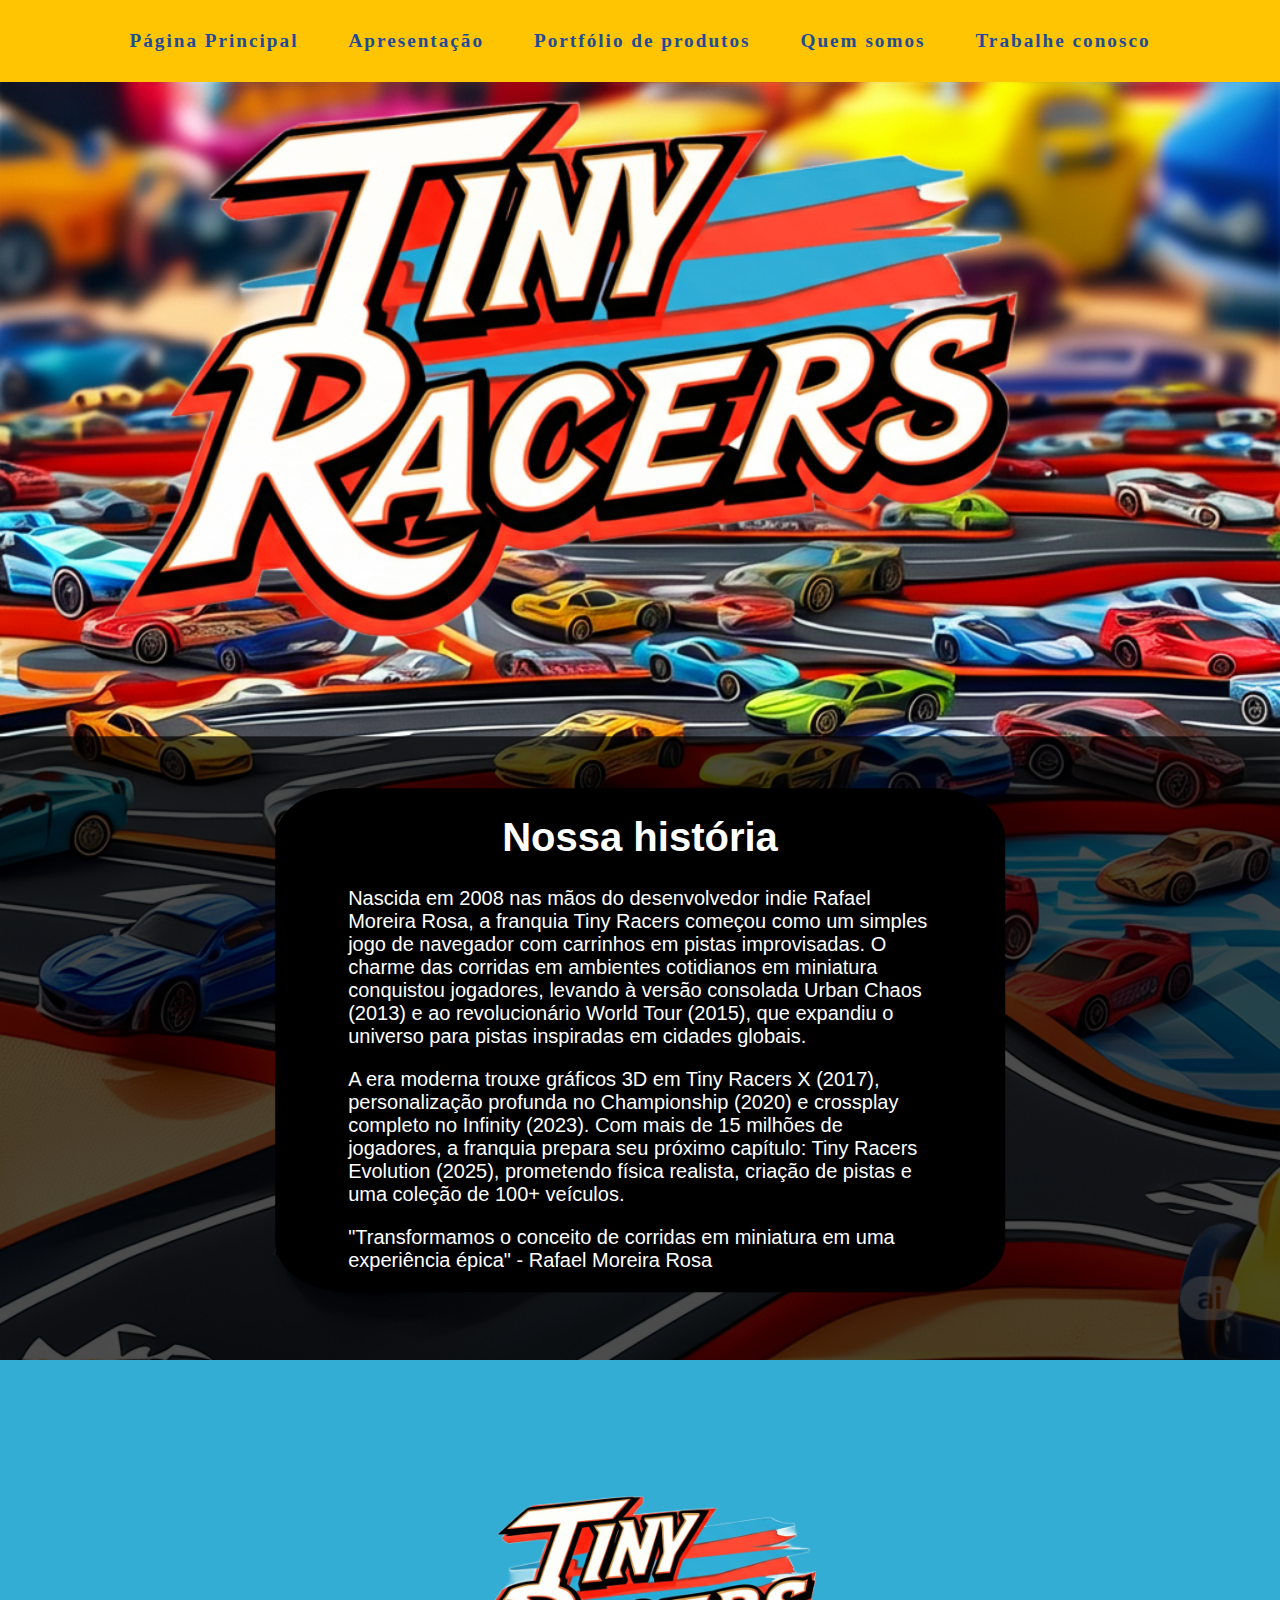
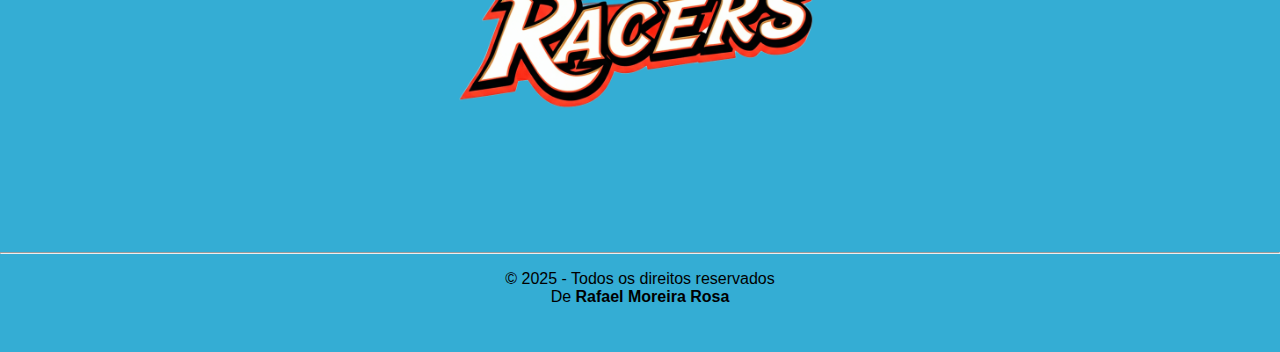
<file: index.html>
<!DOCTYPE html>
<html lang="pt-BR">
  <head>
    <meta charset="UTF-8" />
    <meta name="viewport" content="width=device-width, initial-scale=1.0" />
    <meta name="description" content="História da franquia Tiny Racers" />
    <link rel="stylesheet" href="style.css" />
    <title>Tiny Racers</title>
  </head>
  <body>
    <div class="container1">
      <header class="cabecalho1">
        <nav class="menu-navegacao1">
          <a href="./index.html" class="item-cab1">Página Principal</a>
          <a href="./apresentação.html" class="item-cab1">Apresentação</a>
          <a href="./portifolio-produtos.html" class="item-cab1">Portfólio de produtos</a>
          <a href="./quem-somos.html" class="item-cab1">Quem somos</a>
          <a href="./trabalhe-conosco.html" class="item-cab1">Trabalhe conosco</a>
        </nav>
      </header>

      <main class="conteudo-principal1">
        <section class="fundo1">
          <div class="elementos1">
            <h1 class="titulo-principal1">Nossa história</h1>
            <div class="historia1">
              <p>
                Nascida em 2008 nas mãos do desenvolvedor indie Rafael Moreira Rosa, a
                franquia Tiny Racers começou como um simples jogo de navegador com
                carrinhos em pistas improvisadas. O charme das corridas em ambientes
                cotidianos em miniatura conquistou jogadores, levando à versão
                consolada Urban Chaos (2013) e ao revolucionário World Tour (2015),
                que expandiu o universo para pistas inspiradas em cidades globais.
              </p>
              <p>
                A era moderna trouxe gráficos 3D em Tiny Racers X (2017),
                personalização profunda no Championship (2020) e crossplay completo
                no Infinity (2023). Com mais de 15 milhões de jogadores, a franquia
                prepara seu próximo capítulo: Tiny Racers Evolution (2025),
                prometendo física realista, criação de pistas e uma coleção de 100+
                veículos.
              </p>
              <p>
                "Transformamos o conceito de corridas em miniatura em uma
                experiência épica" - Rafael Moreira Rosa
              </p>
            </div>
          </div>

          <picture>
            <source media="(max-width: 768px)" srcset="./planodefundo-mobile.png" />
            <img src="./planodefundo.png" alt="Carros de corrida" class="carros-img1" />
          </picture>
        </section>
      </main>

      <footer class="rodape1">
        <img src="./letreiro.png" alt="" class="icon-rodape1" />
        <hr class="linha-rodape" />
        <p class="texto-rodape">&copy; 2025 - Todos os direitos reservados <br> De <strong>Rafael Moreira Rosa</strong></p>
      </footer>
    </div>
  </body>
</html>
</file>
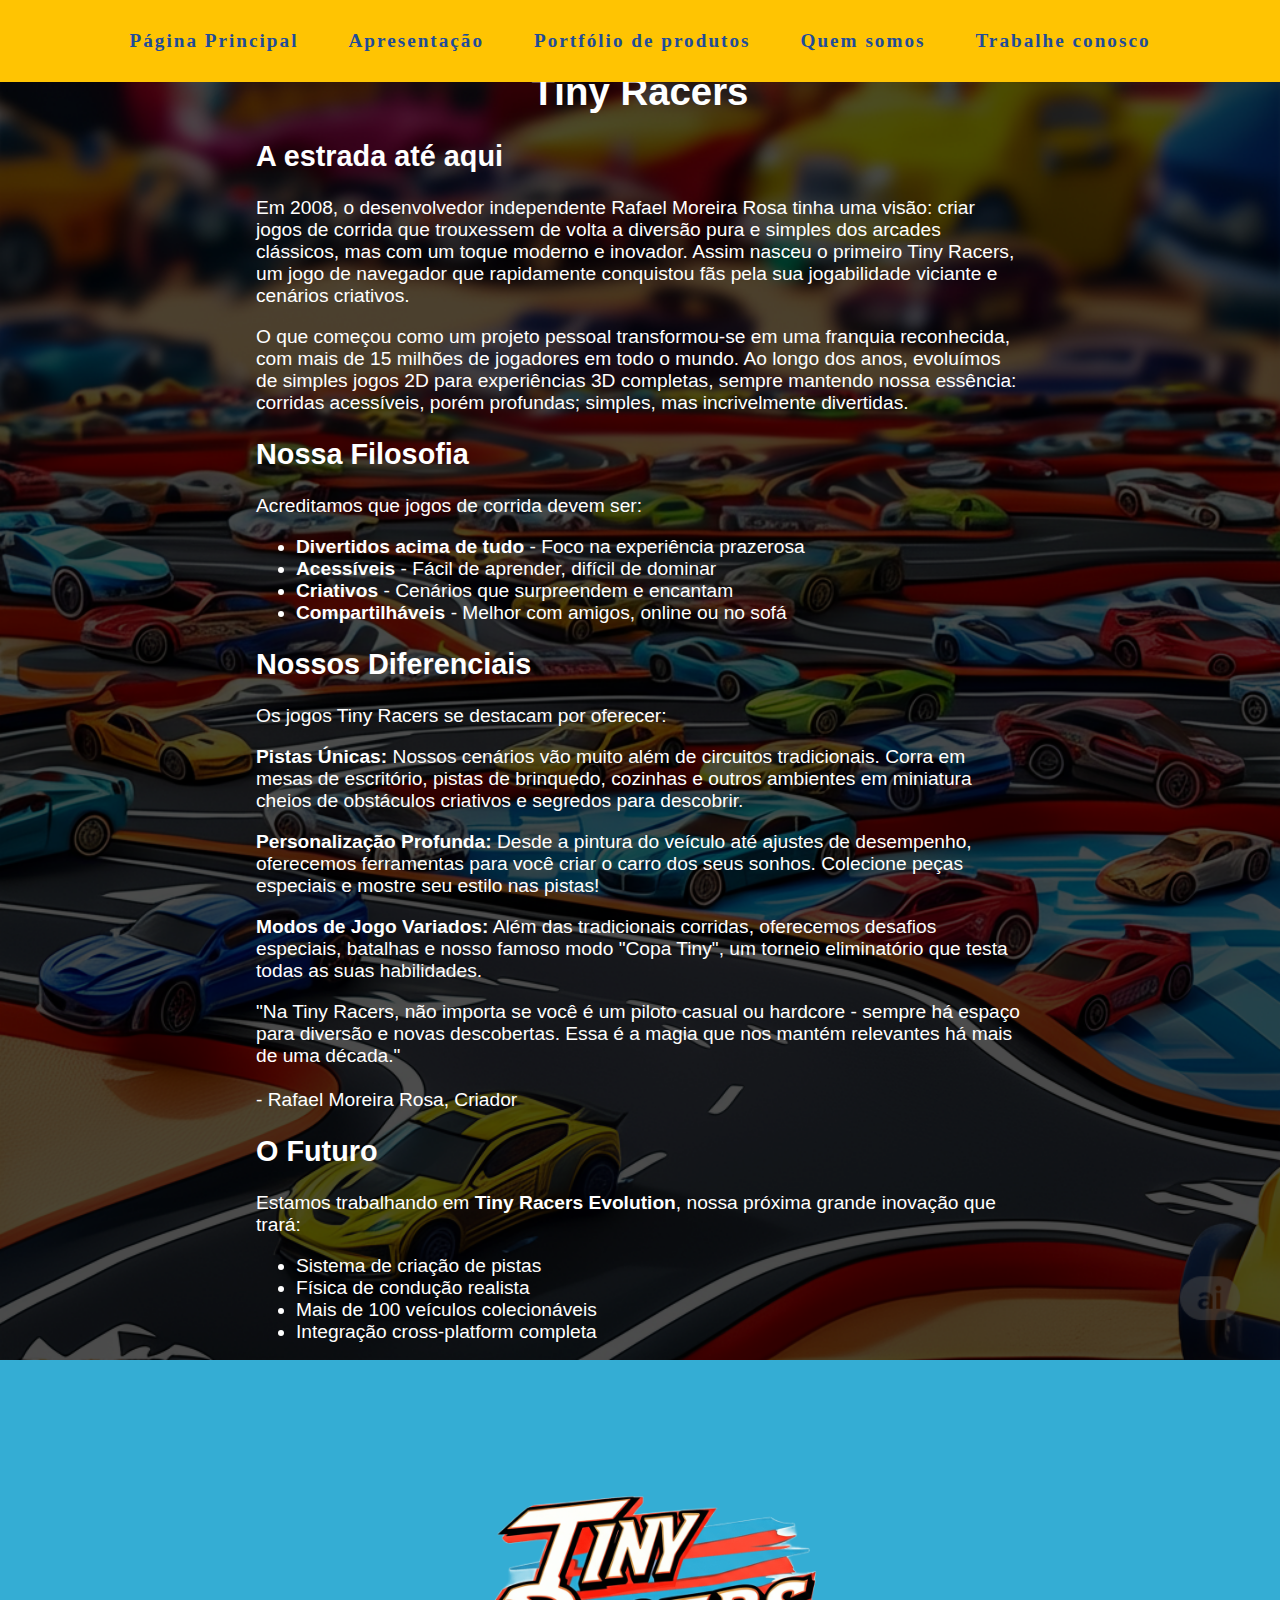
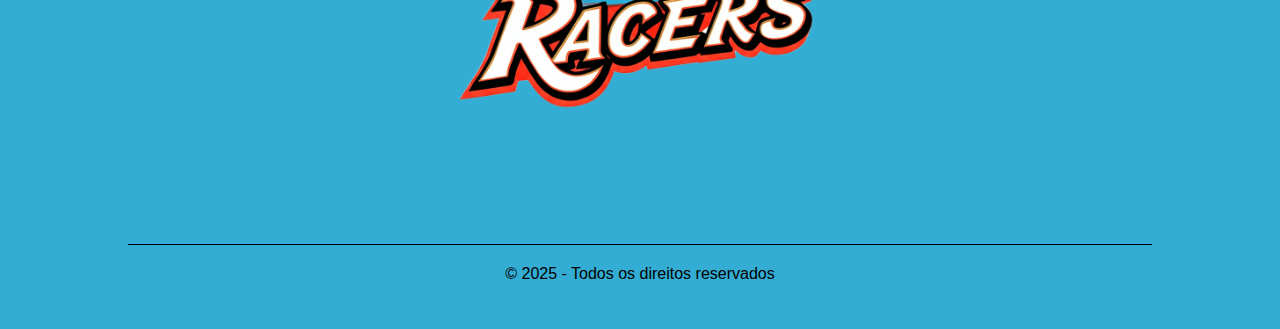
<file: apresentação.html>
<!DOCTYPE html>
<html lang="pt-BR">
  <head>
    <meta charset="UTF-8" />
    <meta name="viewport" content="width=device-width, initial-scale=1.0" />
    <link rel="stylesheet" href="style.css" />
    <title>Tiny Racers</title>
  </head>
  <body class="bode2">
    <div class="cabecalho-container2">
      <header class="cabecalho2">
       <nav class="menu-navegacao2">
        <a href="./index.html" class="item-cab2">Página Principal</a>
        <a href="./apresentação.html" class="item-cab2">Apresentação</a>
        <a href="./portifolio-produtos.html" class="item-cab2">Portfólio de produtos</a>
        <a href="./quem-somos.html" class="item-cab2">Quem somos</a>
        <a href="./trabalhe-conosco.html" class="item-cab2">Trabalhe conosco</a>
      </nav>
      </header>
    </div>

    <main class="conteudo-principal2">
      <div class="fundo2">
        <div class="elementos2">
          <br />
          
          <div class="historia2">
            <h1 class="titulo2">Tiny Racers</h1>
        
        <h2>A estrada até aqui</h2>
        <p>Em 2008, o desenvolvedor independente Rafael Moreira Rosa tinha uma visão: criar jogos de corrida que trouxessem de volta a diversão pura e simples dos arcades clássicos, mas com um toque moderno e inovador. Assim nasceu o primeiro Tiny Racers, um jogo de navegador que rapidamente conquistou fãs pela sua jogabilidade viciante e cenários criativos.</p>
        
        <p>O que começou como um projeto pessoal transformou-se em uma franquia reconhecida, com mais de 15 milhões de jogadores em todo o mundo. Ao longo dos anos, evoluímos de simples jogos 2D para experiências 3D completas, sempre mantendo nossa essência: corridas acessíveis, porém profundas; simples, mas incrivelmente divertidas.</p>
        
        <div class="destaque2">
            <h2>Nossa Filosofia</h2>
            <p>Acreditamos que jogos de corrida devem ser:</p>
            <ul>
                <li><strong>Divertidos acima de tudo</strong> - Foco na experiência prazerosa</li>
                <li><strong>Acessíveis</strong> - Fácil de aprender, difícil de dominar</li>
                <li><strong>Criativos</strong> - Cenários que surpreendem e encantam</li>
                <li><strong>Compartilháveis</strong> - Melhor com amigos, online ou no sofá</li>
            </ul>
        </div>
        
        <h2>Nossos Diferenciais</h2>
        <p>Os jogos Tiny Racers se destacam por oferecer:</p>
        
        <p><strong>Pistas Únicas:</strong> Nossos cenários vão muito além de circuitos tradicionais. Corra em mesas de escritório, pistas de brinquedo, cozinhas e outros ambientes em miniatura cheios de obstáculos criativos e segredos para descobrir.</p>
        
        <p><strong>Personalização Profunda:</strong> Desde a pintura do veículo até ajustes de desempenho, oferecemos ferramentas para você criar o carro dos seus sonhos. Colecione peças especiais e mostre seu estilo nas pistas!</p>
        
        <p><strong>Modos de Jogo Variados:</strong> Além das tradicionais corridas, oferecemos desafios especiais, batalhas e nosso famoso modo "Copa Tiny", um torneio eliminatório que testa todas as suas habilidades.</p>
        
        <div class="quote2">
            "Na Tiny Racers, não importa se você é um piloto casual ou hardcore - sempre há espaço para diversão e novas descobertas. Essa é a magia que nos mantém relevantes há mais de uma década."
            <br><br>- Rafael Moreira Rosa, Criador
        </div>
        
        <h2>O Futuro</h2>
        <p>Estamos trabalhando em <strong>Tiny Racers Evolution</strong>, nossa próxima grande inovação que trará:</p>
        <ul>
            <li>Sistema de criação de pistas</li>
            <li>Física de condução realista</li>
            <li>Mais de 100 veículos colecionáveis</li>
            <li>Integração cross-platform completa</li>
        </ul>

          </div>
        </div>
        
        <picture>
          <source media="(max-width: 768px)" srcset="./planodefundo-mobile.png" />
          <img src="./fundo-pages.png" alt="Carros de corrida" class="carros-img2" />
        </picture>
      </div>
    </main>

    <footer class="rodape2">
        <img src="./letreiro.png" alt="" class="icon-rodape2" />
      <hr class="linha-rodape2" />
      <p class="texto-rodape2">&copy; 2025 - Todos os direitos reservados</p>
    </footer>
  </body>
</html>
</file>
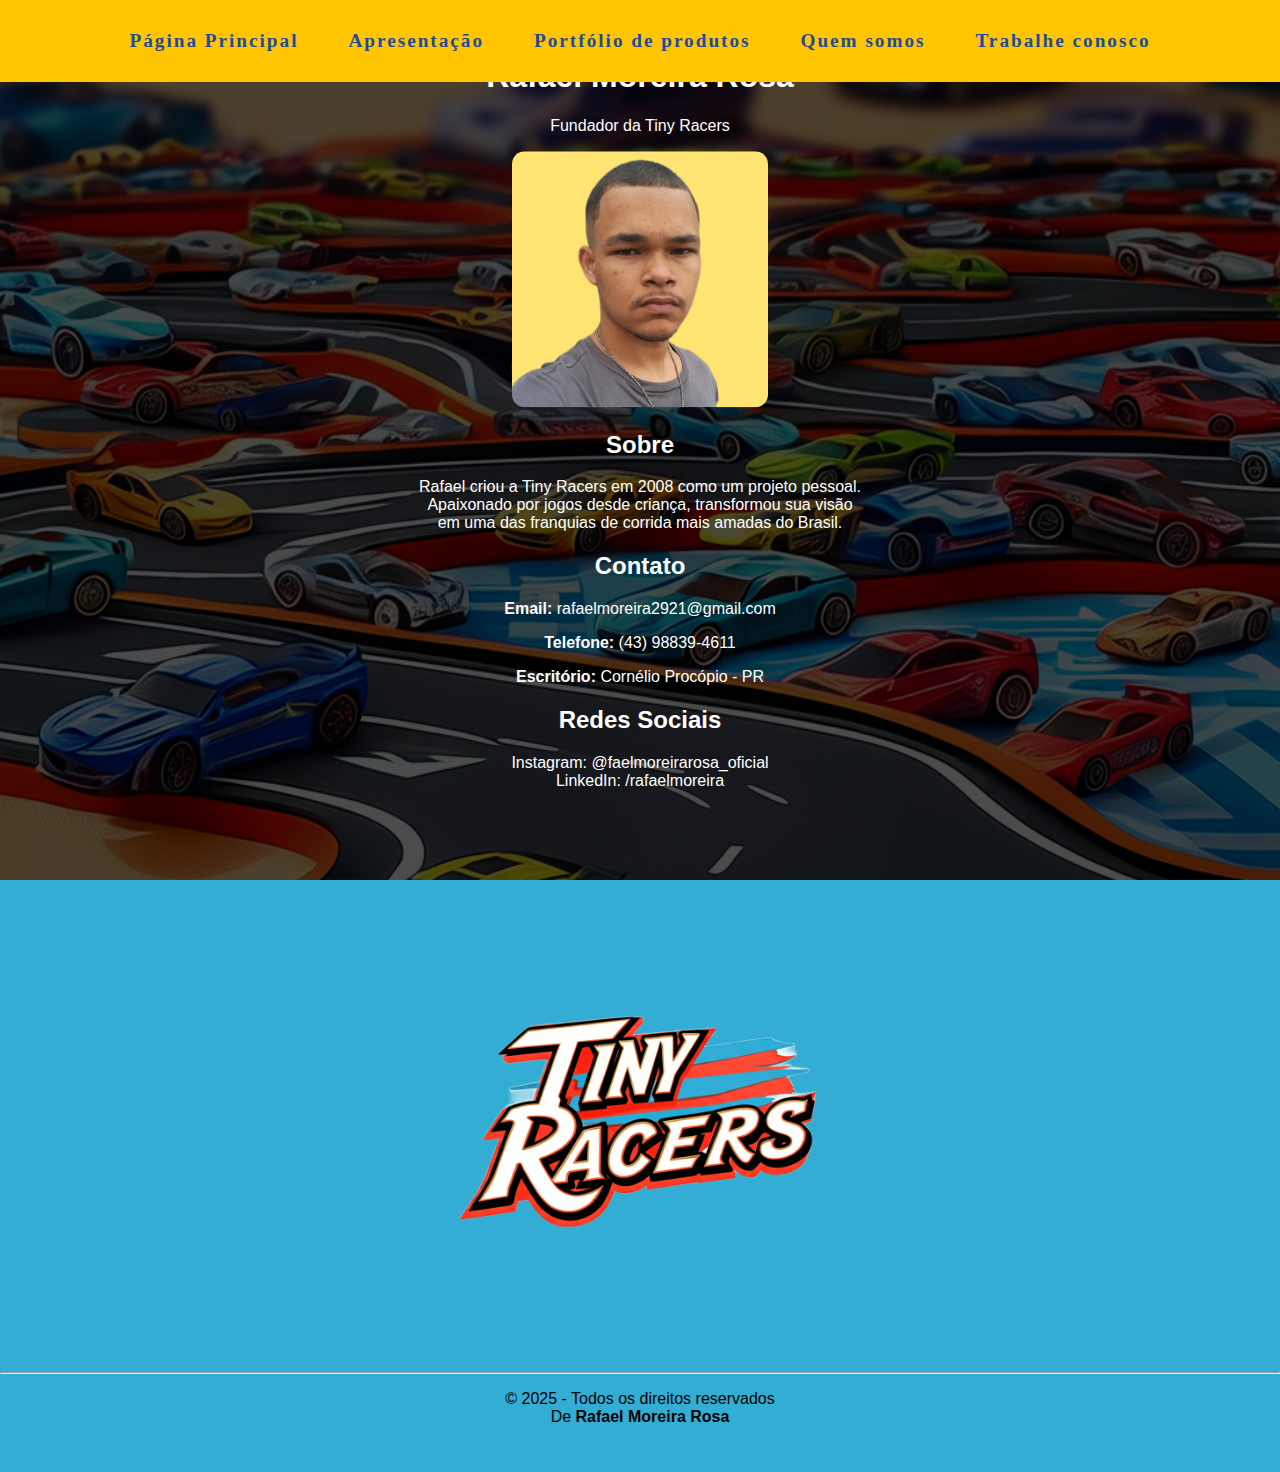
<file: quem-somos.html>
<!DOCTYPE html>
<html lang="pt-BR">

<head>
  <meta charset="UTF-8" />
  <meta name="viewport" content="width=device-width, initial-scale=1.0" />
  <link rel="stylesheet" href="style.css" />
  <title>Tiny Racers</title>
</head>

<body>
  <div class="cabecalho-container3">
    <header class="cabecalho3">
      <nav class="menu-navegacao3">
        <a href="./index.html" class="item-cab3">Página Principal</a>
        <a href="./apresentação.html" class="item-cab3">Apresentação</a>
        <a href="./portifolio-produtos.html" class="item-cab3">Portfólio de produtos</a>
        <a href="./quem-somos.html" class="item-cab3">Quem somos</a>
        <a href="./trabalhe-conosco.html" class="item-cab3">Trabalhe conosco</a>
      </nav>
    </header>
  </div>

  <main class="conteudo-principal3">
    <div class="fundo3">
      <div class="elementos3">
        <br />
        <h1>Rafael Moreira Rosa</h1>
        <p style="text-align: center;">Fundador da Tiny Racers</p>

        <div class="perfil3">
          <img src="./eu2.jpg" alt="Rafael Moreira Rosa" class="eu3">
        </div>

        <div class="textos3"></div>
        <h2>Sobre</h2>
        <p>Rafael criou a Tiny Racers em 2008 como um projeto pessoal. <br> Apaixonado por jogos desde criança,
          transformou sua visão <br> em uma das franquias de corrida mais amadas do Brasil.</p>

        <h2>Contato</h2>
        <section class="contato3">
          <p><strong>Email:</strong> rafaelmoreira2921@gmail.com</p>
          <p><strong>Telefone:</strong> (43) 98839-4611</p>
          <p><strong>Escritório:</strong> Cornélio Procópio - PR</p>
        </section>

        <h2>Redes Sociais</h2>
        <p>
          Instagram: @faelmoreirarosa_oficial<br>
          LinkedIn: /rafaelmoreira
        </p>

      </div>
    </div>

    <picture>
      <source media="(max-width: 768px)" srcset="./planodefundo-mobile.png" />
      <img src="./fundo-pages.png" alt="Carros de corrida" class="carros-img3" />
    </picture>
    </div>
  </main>

  <footer class="rodape3">
    <img src="./letreiro.png" alt="" class="icon-rodape3" />
        <hr class="linha-rodape" />
        <p class="texto-rodape">&copy; 2025 - Todos os direitos reservados <br> De <strong>Rafael Moreira Rosa</strong></p>
  </footer>
</body>

</html>
</file>
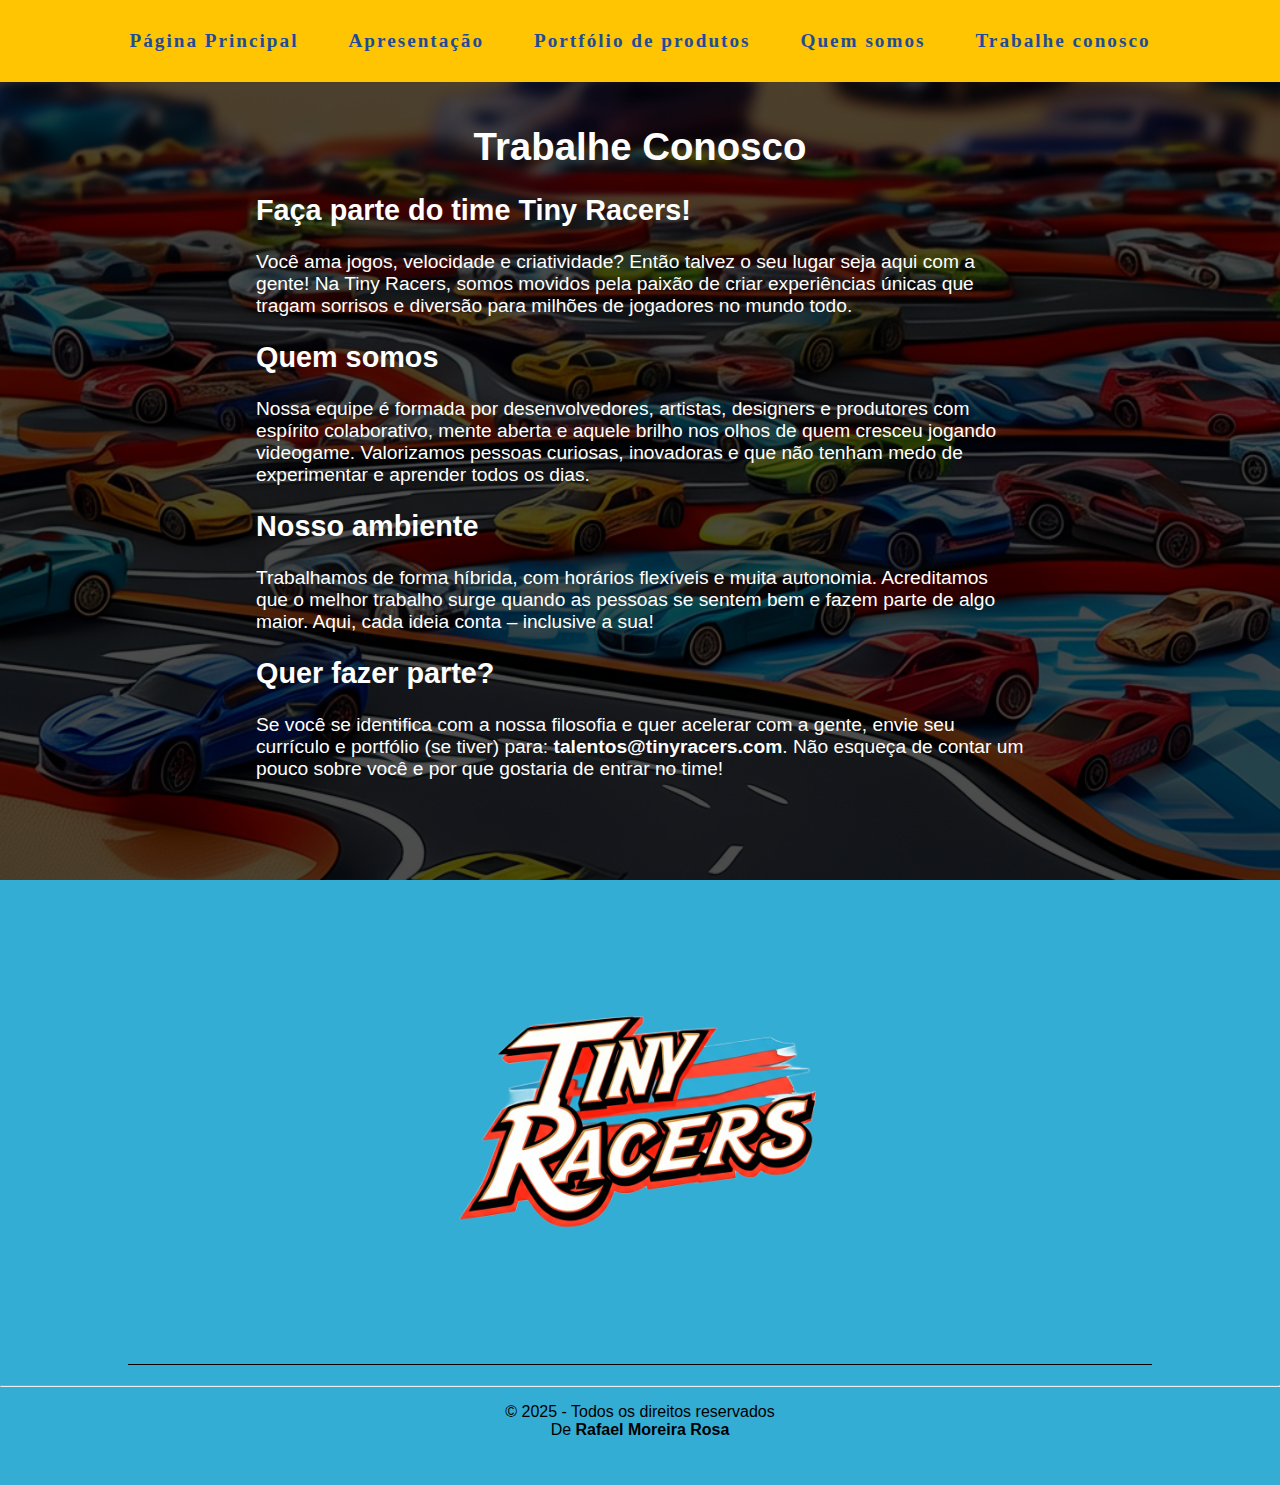
<file: trabalhe-conosco.html>
<!DOCTYPE html>
<html lang="pt-BR">
  <head>
    <meta charset="UTF-8" />
    <meta name="viewport" content="width=device-width, initial-scale=1.0" />
    <link rel="stylesheet" href="style.css" />
    <title>Tiny Racers</title>
  </head>
  <body>
    <div class="cabecalho-container5">
      <header class="cabecalho5">
        <nav class="menu-navegacao5">
        <a href="./index.html" class="item-cab5">Página Principal</a>
        <a href="./apresentação.html" class="item-cab5">Apresentação</a>
        <a href="./portifolio-produtos.html" class="item-cab5">Portfólio de produtos</a>
        <a href="./quem-somos.html" class="item-cab5">Quem somos</a>
        <a href="./trabalhe-conosco.html" class="item-cab5">Trabalhe conosco</a>
      </nav>
      </header>
    </div>

    <main class="conteudo-principal5">
      <div class="fundo5">
        <div class="elementos5">
          <br />

          <div class="historia5">
            <h1 class="titulo5">Trabalhe Conosco</h1>

            <h2>Faça parte do time Tiny Racers!</h2>
            <p>Você ama jogos, velocidade e criatividade? Então talvez o seu lugar seja aqui com a gente! Na Tiny Racers, somos movidos pela paixão de criar experiências únicas que tragam sorrisos e diversão para milhões de jogadores no mundo todo.</p>

            <h2>Quem somos</h2>
            <p>Nossa equipe é formada por desenvolvedores, artistas, designers e produtores com espírito colaborativo, mente aberta e aquele brilho nos olhos de quem cresceu jogando videogame. Valorizamos pessoas curiosas, inovadoras e que não tenham medo de experimentar e aprender todos os dias.</p>

            <h2>Nosso ambiente</h2>
            <p>Trabalhamos de forma híbrida, com horários flexíveis e muita autonomia. Acreditamos que o melhor trabalho surge quando as pessoas se sentem bem e fazem parte de algo maior. Aqui, cada ideia conta – inclusive a sua!</p>

            <h2>Quer fazer parte?</h2>
            <p>Se você se identifica com a nossa filosofia e quer acelerar com a gente, envie seu currículo e portfólio (se tiver) para: <strong>talentos@tinyracers.com</strong>. Não esqueça de contar um pouco sobre você e por que gostaria de entrar no time!</p>
          </div>
        </div>

        <picture>
          <source media="(max-width: 768px)" srcset="./planodefundo-mobile.png" />
          <img src="./fundo-pages.png" alt="Carros de corrida" class="carros-img5" />
        </picture>
      </div>
    </main>

    <footer class="rodape5">
      <img src="./letreiro.png" alt="" class="icon-rodape5" />
      <hr class="linha-rodape5" />
        <hr class="linha-rodape" />
        <p class="texto-rodape">&copy; 2025 - Todos os direitos reservados <br> De <strong>Rafael Moreira Rosa</strong></p>
    </footer>
  </body>
</html>
</file>
<file: style.css>
body {
  background-color: #000000;
  margin: 0;
  padding: 0;
  font-family: Arial, sans-serif;
}

.container1 {
  width: 100%;
}

.cabecalho1 {
  background-color: #ffc402;
  width: 100%;
  padding: 20px 0;
  position: fixed;
  top: 0;
  z-index: 1000;
}

.menu-navegacao1 {
  display: flex;
  justify-content: center;
  flex-wrap: wrap;
}

.item-cab1 {
  text-decoration: none;
  color: #1f4c99;
  padding: 10px 15px;
  margin: 0 10px;
  font-weight: bolder;
  font-family: fantasy;
  font-size: 1.2rem;
  letter-spacing: 2px;
  transition: all 0.3s ease;
}

.conteudo-principal1 {
  margin-top: 80px;
}

.fundo1 {
  text-align: center;
  width: 100%;
  position: relative;
}

.elementos1 {
  margin-top: 5%;
  background-color: #000000;
  position: absolute;
  top: 70%;
  left: 50%;
  transform: translate(-50%, -50%);
  width: 57%;
  z-index: 10;
  color: #ffffff;
  border-radius: 10%;
}

.titulo-principal1 {
  color: #ffffff;
  font-size: 2.5rem;
  text-shadow: 2px 2px 4px #000000;
}

.carros-img1 {
  width: 100%;
  max-height: 1500px;
  object-fit: cover;
  display: block;
}

.rodape1 {
  padding: 30px 0;
  background-color: #34ADD4;
  text-align: center;
}

.linha-rodape1 {
  height: 1px;
  border: 0;
  background-color: #000000;
  margin: 0 auto 20px;
  width: 80%;
}

.texto-rodape1 {
  color: #000000;
  font-size: 1rem;
}

.icon-rodape1 {
  width: 50vh;
  height: 50vh;
}

.historia1 {
  padding: 0 10%;
  text-align: left;
  font-size: 20px;
}

/* Responsividade */

@media (max-width: 768px) {
  .cabecalho1 {
    padding: 10px 0;
  }

  .item-cab1 {
    font-size: 1rem;
    padding: 8px 10px;
    margin: 0 5px;
  }

  .conteudo-principal1 {
    margin-top: 70px;
  }

  .titulo-principal1 {
    font-size: 1.8rem;
  }
}

@media (max-width: 480px) {
  .menu-navegacao1 {
    flex-direction: column;
    align-items: center;
  }

  .item-cab1 {
    display: block;
    margin: 5px 0;
    font-size: 0.9rem;
  }

  .conteudo-principal1 {
    margin-top: 120px;
  }

  .titulo-principal1 {
    font-size: 1.5rem;
  }

  .texto-rodape1 {
    font-size: 0.8rem;
  }
}

.bode2 {
  background-color: #000000;
  margin: 0;
  padding: 0;
  font-family: Arial, sans-serif;
}

.cabecalho-container2 {
  width: 100%;
}

.cabecalho2 {
  background-color: #ffc402;
  width: 100%;
  padding: 20px 0;
  position: fixed;
  top: 0;
  z-index: 1000;
}

.menu-navegacao2 {
  display: flex;
  justify-content: center;
  flex-wrap: wrap;
}

.item-cab2 {
  text-decoration: none;
  color: #1f4c99;
  padding: 10px 15px;
  margin: 0 10px;
  font-weight: bolder;
  font-family: fantasy;
  font-size: 1.2rem;
  letter-spacing: 2px;
  transition: all 0.3s ease;
}

.conteudo-principal2 {
  margin-top: 80px;
}

.fundo2 {
  text-align: center;
  width: 100%;
  position: relative;
}

.titulo2{
  text-align: center;
}

.elementos2 {
  position: absolute;
  top: 48%;
  left: 50%;
  transform: translate(-50%, -50%);
  width: 100%;
  z-index: 10;
  color: #ffffff;
}

.titulo-principal2 {
  color: #ffffff;
  font-size: 2.5rem;
  text-shadow: 2px 2px 4px #000000;
}

.carros-img2 {
  width: 100%;
  height: auto;
  display: block;
  max-height: 1300px;
  object-fit: cover;
  overflow: hidden;
}

.rodape2 {
  padding: 30px 0;
  background-color: #34ADD4;
  text-align: center;
}

.linha-rodape2 {
  height: 1px;
  border-width: 0;
  background-color: #000000;
  margin: 0 auto 20px;
  width: 80%;
}

.texto-rodape2 {
  color: #000000;
  font-size: 1rem;
}

.icon-rodape2 {
  width: 50vh;
  height: 50vh;
}

.historia2 {
  padding-left: 20%;
  padding-right: 20%;
  text-align: left;
  font-size: larger;
}

@media (max-width: 768px) {
  .cabecalho2 {
    padding: 10px 0;
  }
  
  .item-cab2 {
    font-size: 1rem;
    padding: 8px 10px;
    margin: 0 5px;
  }
  
  .conteudo-principal2 {
    margin-top: 70px;
  }
  
  .titulo-principal2 {
    font-size: 1.8rem;
  }
}

@media (max-width: 480px) {
  .menu-navegacao2 {
    flex-direction: column;
    align-items: center;
  }
  
  .item-cab2 {
    display: block;
    margin: 5px 0;
    font-size: 0.9rem;
  }
  
  .conteudo-principal2 {
    margin-top: 120px;
  }
  
  .titulo-principal2 {
    font-size: 1.5rem;
  }
  
  .texto-rodape2 {
    font-size: 0.8rem;
  }
}

body {
  background-color: #000000;
  margin: 0;
  padding: 0;
  font-family: Arial, sans-serif;
  margin-bottom: -15%;
}

.cabecalho-container3 {
  width: 100%;
}

.cabecalho3 {
  background-color: #ffc402;
  width: 100%;
  padding: 20px 0;
  position: fixed;
  top: 0;
  z-index: 1000;
}

.menu-navegacao3 {
  display: flex;
  justify-content: center;
  flex-wrap: wrap;
}

.item-cab3 {
  text-decoration: none;
  color: #1f4c99;
  padding: 10px 15px;
  margin: 0 10px;
  font-weight: bolder;
  font-family: fantasy;
  font-size: 1.2rem;
  letter-spacing: 2px;
  transition: all 0.3s ease;
}

.conteudo-principal3 {
  margin-top: 80px;
}

.fundo3 {
  text-align: center;
  width: 100%;
  position: relative;
}

.titulo3{
  text-align: center;
}

.profile3 {
  text-align: center;
  margin: 30px 0;
}

.eu3{
  width: 20%;
  height: 50%;
  border-radius: 5%;
}

.elementos3 {
  position: absolute;
  top: 65%                                                                                                                                                                                                                  ;
  left: 50%;
  transform: translate(-50%, -50%);
  width: 100%;
  z-index: 10;
  margin-top: 26%;
  color: #ffffff;
}

.titulo-principal3 {
  color: #ffffff;
  font-size: 2.5rem;
  text-shadow: 2px 2px 4px #000000;
}

.carros-img3 {
  width: 100%;
  height: auto;
  display: block;
  max-height: 800px;
  object-fit: cover;
  overflow: hidden;
}

.rodape3 {
  padding: 30px 0;
  background-color: #34ADD4;
  text-align: center;
}

.linha-rodape3 {
  height: 1px;
  border-width: 0;
  background-color: #000000;
  margin: 0 auto 20px;
  width: 80%;
}

.texto-rodape3 {
  color: #000000;
  font-size: 1rem;
}

.icon-rodape3 {
  width: 50vh;
  height: 50vh;
}

.historia3 {
  padding-left: 20%;
  padding-right: 20%;
  text-align: left;
  font-size: larger;
}

@media (max-width: 768px) {
  .cabecalho3 {
    padding: 10px 0;
  }
  
  .item-cab3 {
    font-size: 1rem;
    padding: 8px 10px;
    margin: 0 5px;
  }
  
  .conteudo-principal3 {
    margin-top: 70px;
  }
  
  .titulo-principal3 {
    font-size: 1.8rem;
  }
}

@media (max-width: 480px) {
  .menu-navegacao3 {
    flex-direction: column;
    align-items: center;
  }
  
  .item-cab3 {
    display: block;
    margin: 5px 0;
    font-size: 0.9rem;
  }
  
  .conteudo-principal3 {
    margin-top: 120px;
  }
  
  .titulo-principal3 {
    font-size: 1.5rem;
  }
  
  .texto-rodape3 {
    font-size: 0.8rem;
  }
}

body {
  background-color: #000000;
  margin: 0;
  padding: 0;
  font-family: Arial, sans-serif;
}

.titulo4 {
  margin: 3%;
  color:#ffffff;
  font-weight:400;
  font-family: fantasy;
  letter-spacing: 3px;
  transition: all 0.3s ease;
  font-size: 12vh;
}

.cabecalho-container4 {
  width: 100%;
}

.cabecalho4 {
  background-color: #ffc402;
  width: 100%;
  padding: 20px 0;
  position: fixed;
  top: 0;
  z-index: 1000;
}

.menu-navegacao4 {
  display: flex;
  justify-content: center;
  flex-wrap: wrap;
}

.card4 {
  width: 10%;
  height: 10%;
}

.item-cab4 {
  text-decoration: none;
  color: #1f4c99;
  padding: 10px 15px;
  margin: 0 10px;
  font-weight: bolder;
  font-family: fantasy;
  font-size: 1.2rem;
  letter-spacing: 2px;
  transition: all 0.3s ease;
}

.conteudo-principal4 {
  margin-top: 80px;
}

.fundo4 {
  text-align: center;
  width: 100%;
  position: relative;
}

.titulo4{
  text-align: center;
}


.elementos4 {
  position: absolute;
  top: 45%                                                                                                                                                                                                                  ;
  left: 50%;
  transform: translate(-50%, -50%);
  width: 100%;
  z-index: 10;
  margin-top: 0%;
  padding-top: 45%;
  padding-bottom: 10%;
  color: #ffffff;
}

.produto-img4 {
  width: 70%;
  height: 70%;
  border-radius: 12px;
}

.elemento-lista4 {
  background-color: #34ADD4;
  margin: 0.8%;
  padding-top: 2%;
  border-radius: 5%;
  color: #10254a;
  font-weight: bold;
  font-family: fantasy;
  font-size: 1.5rem;
  letter-spacing: 2px;
  transition: all 0.3s ease;
}

.elemento-lista4 p {
  padding-left: 8%;
  padding-right: 8%;
  padding-bottom: 10%;
  margin-top: -0.1%;
}

.titulo-principal4 {
  color: #ffffff;
  font-size: 2.5rem;
  text-shadow: 2px 2px 4px #000000;
}

.carros-img4 {
  width: 100%;
  height: auto;
  display: block;
  max-height: 600px;
  object-fit: cover;
  overflow: hidden;
}

.rodape4 {
  padding: 30px 0;
  background-color: #34ADD4;
  text-align: center;
}

.linha-rodape4 {
  height: 1px;
  border-width: 0;
  background-color: #000000;
  margin: 0 auto 20px;
  width: 80%;
}

.texto-rodape4 {
  color: #000000;
  font-size: 1rem;
}

.icon-rodape4 {
  width: 50vh;
  height: 50vh;
}

.historia4 {
  padding-left: 20%;
  padding-right: 20%;
  text-align: left;
  font-size: larger;
}

.produtos4 {
  display: flex; 
  list-style: none;
}

@media (max-width: 768px) {
  .cabecalho4 {
    padding: 10px 0;
  }
  
  .item-cab4 {
    font-size: 1rem;
    padding: 8px 10px;
    margin: 0 5px;
  }
  
  .conteudo-principal4 {
    margin-top: 70px;
  }
  
  .titulo-principal4 {
    font-size: 1.8rem;
  }
}

@media (max-width: 480px) {
  .menu-navegacao4 {
    flex-direction: column;
    align-items: center;
  }
  
  .item-cab4 {
    display: block;
    margin: 5px 0;
    font-size: 0.9rem;
  }
  
  .conteudo-principal4 {
    margin-top: 120px;
  }
  
  .titulo-principal4 {
    font-size: 1.5rem;
  }
  
  .texto-rodape4 {
    font-size: 0.8rem;
  }
}

body {
  background-color: #000000;
  margin: 0;
  padding: 0;
  font-family: Arial, sans-serif;
}

.cabecalho-container5 {
  width: 100%;
}

.cabecalho5 {
  background-color: #ffc402;
  width: 100%;
  padding: 20px 0;
  position: fixed;
  top: 0;
  z-index: 1000;
}

.menu-navegacao5 {
  display: flex;
  justify-content: center;
  flex-wrap: wrap;
}

.item-cab5 {
  text-decoration: none;
  color: #1f4c99;
  padding: 10px 15px;
  margin: 0 10px;
  font-weight: bolder;
  font-family: fantasy;
  font-size: 1.2rem;
  letter-spacing: 2px;
  transition: all 0.3s ease;
}

.conteudo-principal5 {
  margin-top: 80px;
}

.fundo5 {
  text-align: center;
  width: 100%;
  position: relative;
}

.titulo5{
  text-align: center;
}

.elementos5 {
  position: absolute;
  top: 45%;
  left: 50%;
  transform: translate(-50%, -50%);
  width: 100%;
  z-index: 10;
  color: #ffffff;
}

.titulo-principal5 {
  color: #ffffff;
  font-size: 2.5rem;
  text-shadow: 2px 2px 4px #000000;
}

.carros-img5 {
  width: 100%;
  height: auto;
  display: block;
  max-height: 800px;
  object-fit: cover;
  overflow: hidden;
}

.rodape5 {
  padding: 30px 0;
  background-color: #34ADD4;
  text-align: center;
}

.linha-rodape5 {
  height: 1px;
  border-width: 0;
  background-color: #000000;
  margin: 0 auto 20px;
  width: 80%;
}

.texto-rodape5{
  color: #000000;
  font-size: 1rem;
}

.icon-rodape5 {
  width: 50vh;
  height: 50vh;
}

.historia5 {
  padding-left: 20%;
  padding-right: 20%;
  text-align: left;
  font-size: larger;
}

@media (max-width: 768px) {
  .cabecalho5 {
    padding: 10px 0;
  }
  
  .item-cab5 {
    font-size: 1rem;
    padding: 8px 10px;
    margin: 0 5px;
  }
  
  .conteudo-principal5 {
    margin-top: 70px;
  }
  
  .titulo-principal5 {
    font-size: 1.8rem;
  }
}

@media (max-width: 480px) {
  .menu-navegacao5 {
    flex-direction: column;
    align-items: center;
  }
  
  .item-cab5 {
    display: block;
    margin: 5px 0;
    font-size: 0.9rem;
  }
  
  .conteudo-principal5 {
    margin-top: 120px;
  }
  
  .titulo-principal5 {
    font-size: 1.5rem;
  }
  
  .texto-rodape5 {
    font-size: 0.8rem;
  }
}
</file>
